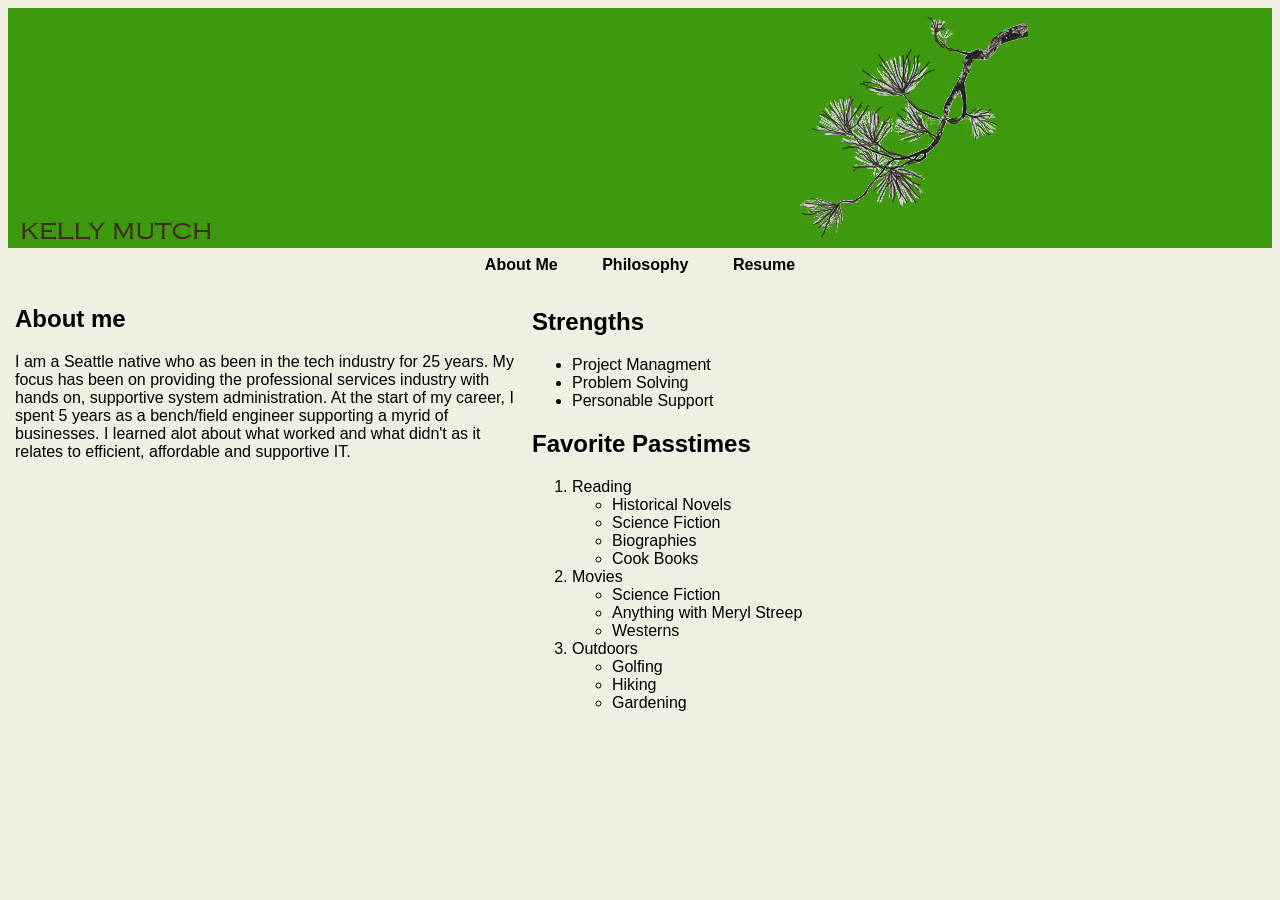
<file: index.html>
<!DOCTYPE html>
<html>
  <head>
    <title>About Me</title>
    <link rel="stylesheet" href="style.css"/>
  </head>
<body>
  <header>
    <div class="name">
      <img src="name.png">
    </div>
    <div class="branch">
      <img src="branch.png">
    </div>
  </header>
    <div id="menu">
      <ul>
        <li>About Me</li>
        <li>Philosophy</li>
        <li>Resume</li>
      </ul>
    </div>
    <section class="col1">
      <p>
        <h1>About me</h1>
          I am a Seattle native who as been in the tech industry for 25 years. My focus has been on providing the professional services industry with hands on, supportive system administration.
          At the start of my career, I spent 5 years as a bench/field engineer supporting a myrid of businesses. I learned alot about what worked and what didn't as it relates to efficient, affordable and supportive IT.
      </p>
    </section>
    <section class="col2">
      <p>
        <h1> Strengths</h1>
          <ul>
            <li>Project Managment</li>
            <li>Problem Solving</li>
            <li>Personable Support</li>
          </ul>
      </p>
      <p>
        <h1>Favorite Passtimes</h1>
        <ol>
          <li>Reading</li>
            <ul>
              <li>Historical Novels</li>
              <li>Science Fiction</li>
              <li>Biographies</li>
              <li>Cook Books</li>
            </ul>
          <li>Movies</li>
            <ul>
              <li>Science Fiction</li>
              <li>Anything with Meryl Streep</li>
              <li>Westerns</li>
            </ul>
          <li>Outdoors</li>
            <ul>
              <li>Golfing</li>
              <li>Hiking</li>
              <li>Gardening</li>
            </ul>
        </ol>
      </p>
    </section>
   <script src="app.js"></script>
</body>
</html>
</file>
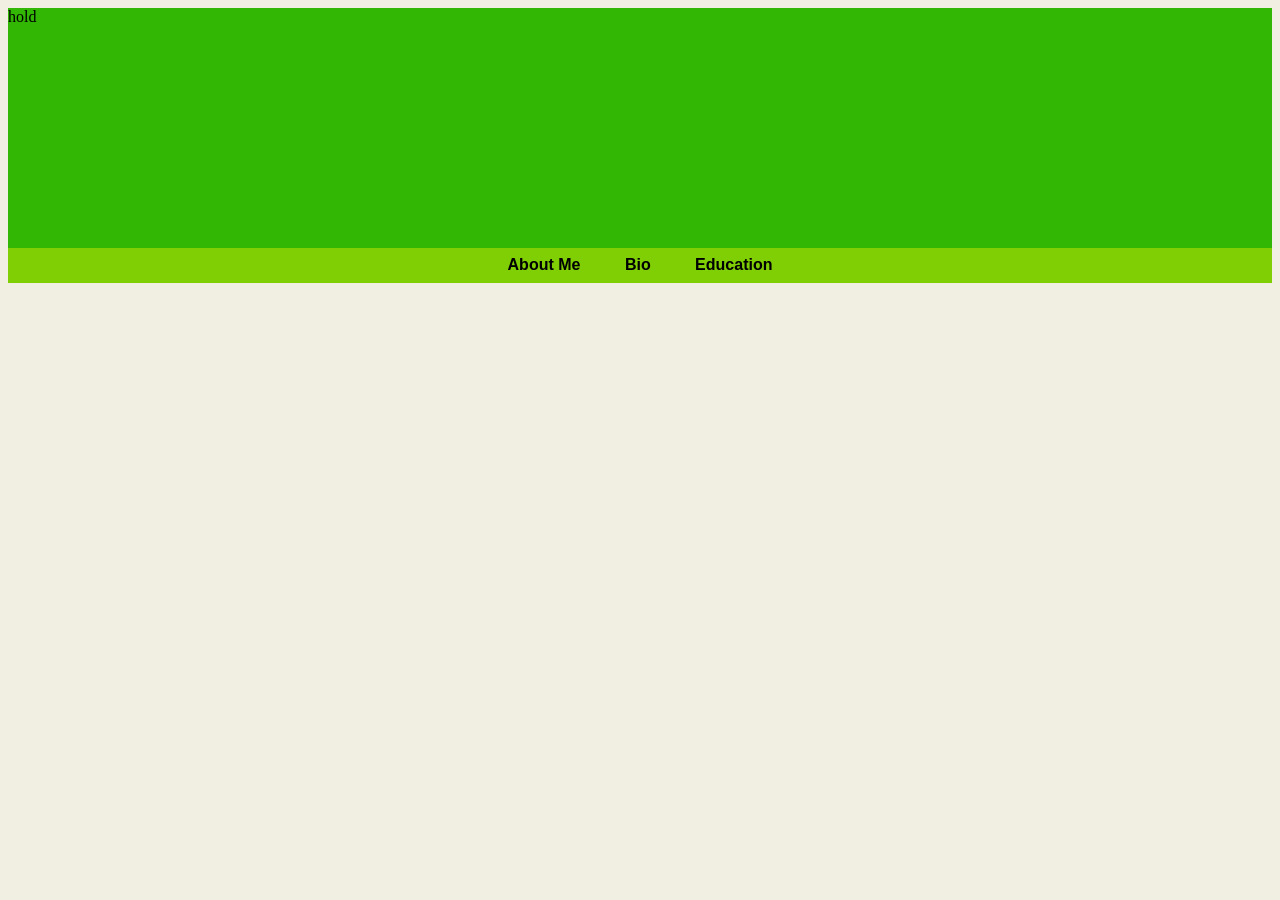
<file: about_me-master/index.html>
<!doctype html>
<html>
<head>
  <title>About Me</title>
  <link rel="stylesheet" href="style.css"/>
</head>
    <body>
      <header>
        hold
      </header>
      <div id="menu">
        <ul>
        <li>About Me</li>
        <li>Bio</li>
        <li>Education</li>
        </ul>
      </div>
      <!-- <h1>About Me</h1>-->
      <!-- <h1>Bio</h1>-->
      <!-- <h1>Education</h1>-->
    <!--  <script src="app.js"></script>-->
    </body>
</html>
</file>
<file: style.css>
/** {
  border-style:dotted;
  border-width:1px;
  border-color:yellow;
}*/
/*need to change width*/
html {
  height:100%;
}

body {
  background:#F0EFE2;
  font-family:Arial, Geneva, sans-serif;
}

header {
  background:#3f990f;
  height:240px;
}
.name {
  position:relative;
  display:inline;
  top:17px;
}
.branch {
  position:relative;
  display:inline;
  left:563px;
}
/*below stolen from some crap site html goodies and ajusted*/
#menu {
  width:100%;
  height:35px;
  font-size:16px;
  font-family:Arial, Geneva, sans-serif;
  font-weight:bold;
  text-align:center;
  background-color #3f990f;
}

#menu ul {
  height:auto;
  padding:8px 0px;
  margin:0px;
}

#menu li {
  display:inline;
  padding:20px;
}

h1 {
  font-family:Arial, Geneva, sans-serif;
  font-weight:bold;
}

.col1 {
  width:500px;
  border:10px;
  float:left;
  margin-left:5px;
  margin-right:5px;
  padding:2px;
}

.col2 {
  width:500px;
  border:10px;
  float:left;
  margin-left:5px;
  margin-right:5px;
  border-left:20px;
  padding:5px;
}
</file>
<file: about_me-master/style.css>
html
{height: 100%}

body
{
  background: #F0EFE2;
}

header
{ background: #32B804;
  height: 240px;}
/*below stolen from some crap site html goodies and ajusted*/
  #menu {
      width: 100%;
      height: 35px;
      font-size: 16px;
      font-family: Arial, Geneva, sans-serif;
      font-weight: bold;
      text-align: center;
      background-color: #7FCF04;
          
  }
  #menu ul {
    height: auto;
    padding: 8px 0px;
    margin: 0px;
}
#menu li {
display: inline;
padding: 20px;
}
</file>
